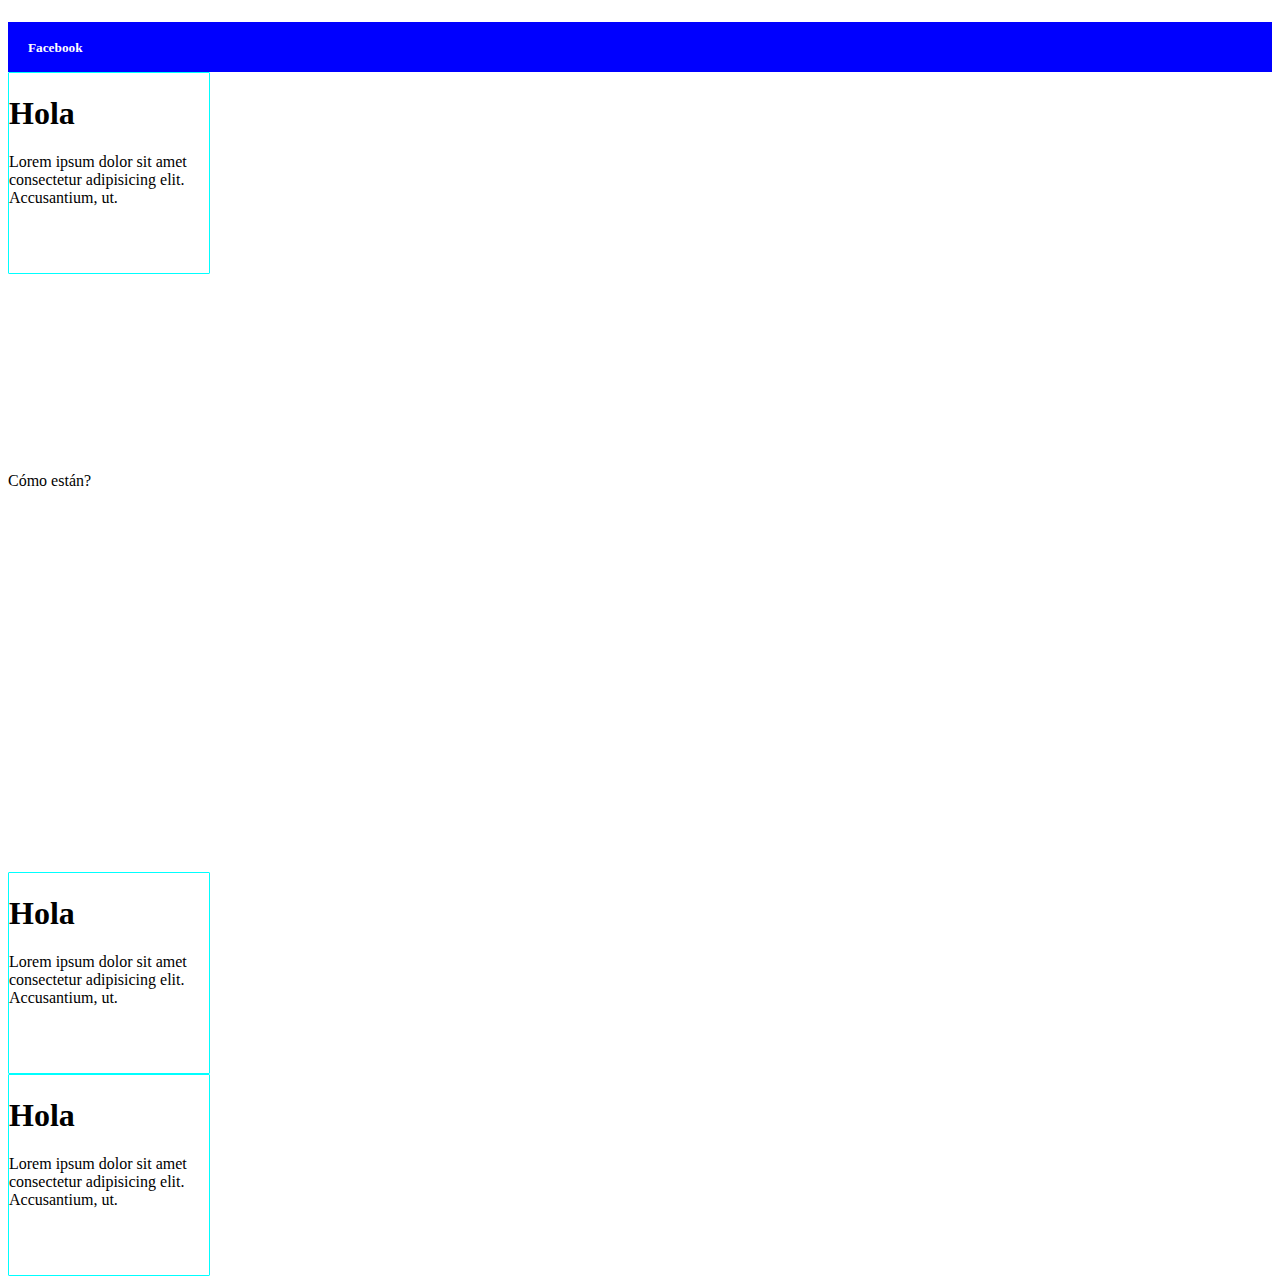
<file: prueba.html>
<!DOCTYPE html>
<html lang="en">
<head>
  <meta charset="UTF-8">
  <meta name="viewport" content="width=device-width, initial-scale=1.0">
  <meta http-equiv="X-UA-Compatible" content="ie=edge">
  <title>Document</title>
</head>
<body>
  <div class="header" style="height: 50px; background-color:blue;">
  <h5 style="color:white; padding-top:18px; padding-left: 20px;">Facebook</h5></div>
  <div class="contenedor" style="height: 800px">
  <div class="columna1" style="width: 400px; height:400px;">
      <div class="cartita" style="height: 200px; width:200px; border-radius: 1px; border: 1px solid aqua;">
          <h1>Hola</h1>
        <p>Lorem ipsum dolor sit amet consectetur adipisicing elit. Accusantium, ut.</p>
  </div>
  </div>
  <div class="columna2" style="width: 400px; height:400px;">Cómo están?</div>
  </div>
  <div class="cartita" style="height: 200px; width:200px; border-radius: 1px; border: 1px solid aqua;">
      <h1>Hola</h1>
    <p>Lorem ipsum dolor sit amet consectetur adipisicing elit. Accusantium, ut.</p>
</div>
<div class="cartita" style="height: 200px; width:200px; border-radius: 1px; border: 1px solid aqua;">
    <h1>Hola</h1>
  <p>Lorem ipsum dolor sit amet consectetur adipisicing elit. Accusantium, ut.</p>
</div>
</body>
</html>
</file>
